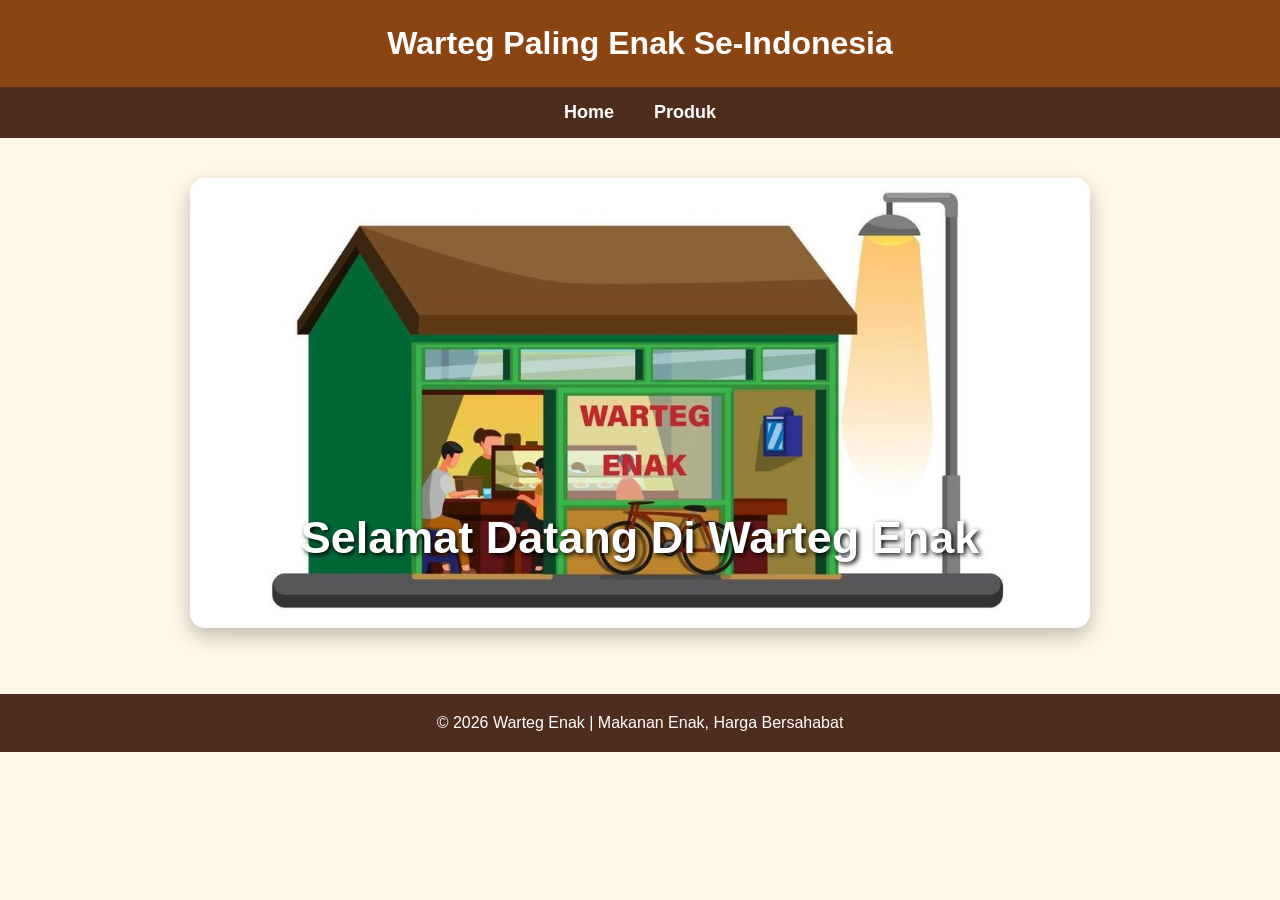
<file: index.html>
<!DOCTYPE html><html lang="en">
<head>
    <meta charset="UTF-8">
    <meta name="viewport" content="width=device-width, initial-scale=1.0">
    <title>Warteg Enak</title>
    <link rel="stylesheet" href="style.css">
</head><body><h1>Warteg Paling Enak Se-Indonesia</h1>

<nav class="navbar">
    <ul>
        <li><a href="index.html">Home</a></li>
        <li><a href="halaman1.html">Produk</a></li>
    </ul>
</nav>

<div class="gallery-item">

    <a target="_blank" href="warteg.jpg">
        <img src="warteg.jpg" alt="Warteg Enak">
    </a>

    <div class="hero-image">
        <div class="hero-text">
            <h1>Selamat Datang Di Warteg Enak</h1>
        </div>
    </div>

</div>

<footer>
    <p>© 2026 Warteg Enak | Makanan Enak, Harga Bersahabat</p>
</footer>

</body>
</html>
</file>
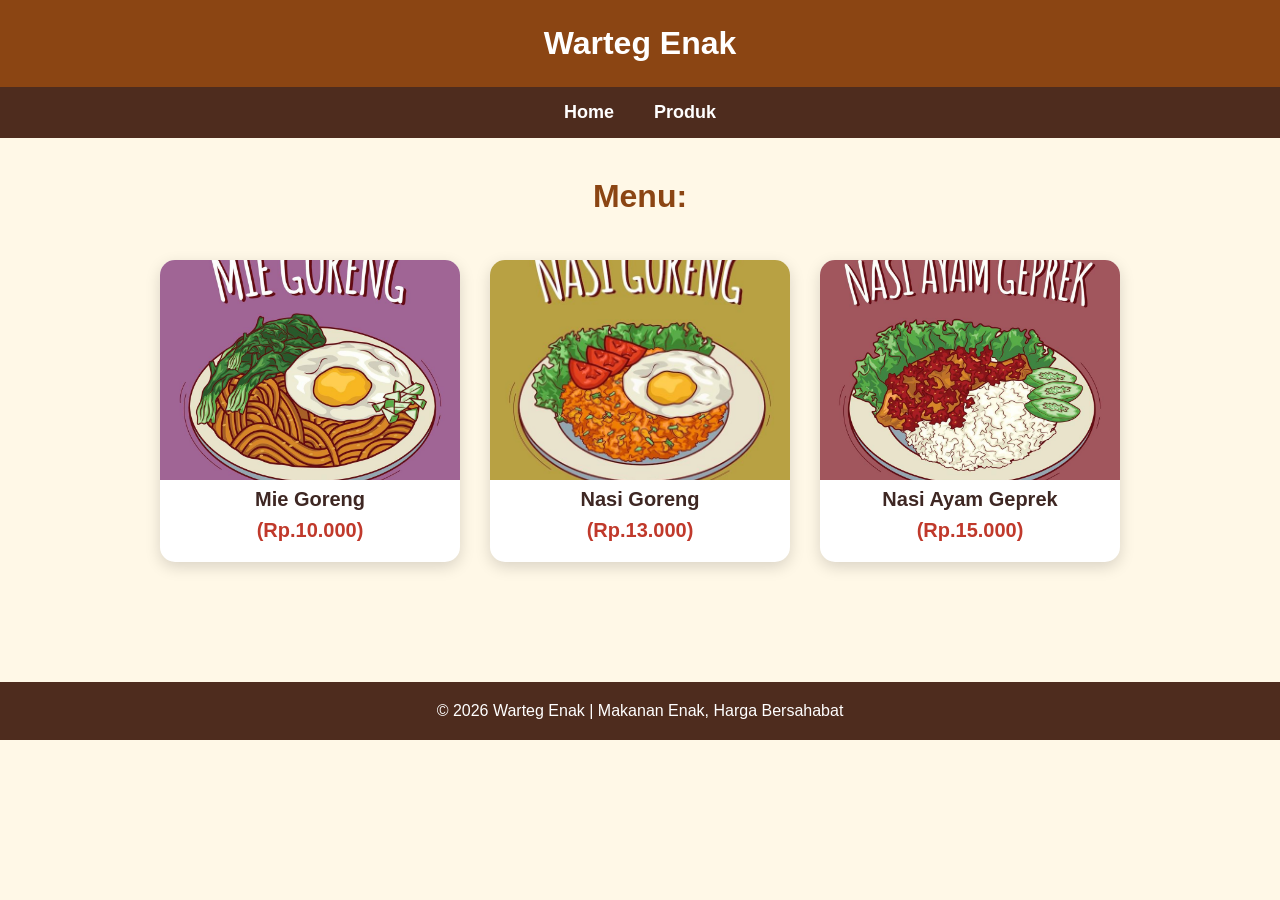
<file: halaman1.html>
<!DOCTYPE html><html lang="en">
<head>
    <meta charset="UTF-8">
    <meta name="viewport" content="width=device-width, initial-scale=1.0">
    <title>Produk - Warteg Enak</title>
    <link rel="stylesheet" href="produk.css">
</head><body><h1>Warteg Enak</h1>

<nav class="navbar">
    <ul>
        <li><a href="index.html">Home</a></li>
        <li><a href="halaman1.html">Produk</a></li>
    </ul>
</nav>

<h2 class="menu">Menu:</h2>

<div class="gallery">

    <div class="gallery-item">
        <a target="_blank" href="migoreng.jpg">
            <img src="migoreng.jpg" alt="Mie Goreng">
        </a>
        <div class="desc">Mie Goreng</div>
        <div class="desc">(Rp.10.000)</div>
    </div>

    <div class="gallery-item">
        <a target="_blank" href="nasgor.jpg">
            <img src="nasgor.jpg" alt="Nasi Goreng">
        </a>
        <div class="desc">Nasi Goreng</div>
        <div class="desc">(Rp.13.000)</div>
    </div>

     <div class="gallery-item">
        <a target="_blank" href="nasiayam.jpg">
            <img src="nasiayam.jpg" alt="Mie Goreng">
        </a>
        <div class="desc">Nasi Ayam Geprek </div>
        <div class="desc">(Rp.15.000)</div>
    </div>

</div>

<footer>
    <p>© 2026 Warteg Enak | Makanan Enak, Harga Bersahabat</p>
</footer>

</body>
</html>
</file>
<file: style.css>
* {
  margin: 0;
  padding: 0;
  box-sizing: border-box;
  }

body {
font-family: Arial, sans-serif;
background-color: #fff8e7;
color: #3e2723;
}

body > h1 {
text-align: center;
padding: 25px;
background-color: #8b4513;
color: white;
font-size: 32px;
}

.navbar {
background-color: #4e2c1e;
padding: 15px;
}

.navbar ul {
list-style: none;
display: flex;
justify-content: center;
gap: 40px;
}

.navbar a {
color: white;
text-decoration: none;
font-size: 18px;
font-weight: bold;
transition: 0.3s;
}

.navbar a:hover {
color: #ffd54f;
}

.gallery-item {
max-width: 1000px;
margin: 40px auto;
text-align: center;
}

.gallery-item img {
width: 100%;
max-width: 900px;
height: 450px;
object-fit: cover;
border-radius: 15px;
box-shadow: 0 8px 20px rgba(0,0,0,0.25);
}

.hero-image {
margin-top: -120px;
position: relative;
padding-bottom: 80px;
}

.hero-text {
color: white;
text-shadow: 2px 2px 5px black;
}

.hero-text h1 {
font-size: 45px;
}

footer {
background-color: #4e2c1e;
color: white;
text-align: center;
padding: 20px;
margin-top: 50px;
}
</file>
<file: produk.css>
* {
  margin: 0;
  padding: 0;
  box-sizing: border-box;
  }

body {
font-family: Arial, sans-serif;
background-color: #fff8e7;
color: #3e2723;
}

body > h1 {
text-align: center;
padding: 25px;
background-color: #8b4513;
color: white;
font-size: 32px;
}

.navbar {
background-color: #4e2c1e;
padding: 15px;
}

.navbar ul {
list-style: none;
display: flex;
justify-content: center;
gap: 40px;
}

.navbar a {
color: white;
text-decoration: none;
font-size: 18px;
font-weight: bold;
transition: 0.3s;
}

.navbar a:hover {
color: #ffd54f;
}

.menu {
text-align: center;
font-size: 32px;
margin: 40px 0 25px;
color: #8b4513;
}

.gallery {
display: flex;
justify-content: center;
flex-wrap: wrap;
gap: 30px;
padding: 20px;
}

.gallery-item {
background-color: white;
width: 300px;
border-radius: 15px;
overflow: hidden;
box-shadow: 0 5px 15px rgba(0,0,0,0.15);
transition: 0.3s;
text-align: center;
}

.gallery-item:hover {
transform: translateY(-8px);
box-shadow: 0 10px 25px rgba(0,0,0,0.25);
}

.gallery-item img {
width: 100%;
height: 220px;
object-fit: cover;
display: block;
}

.desc {
font-size: 20px;
font-weight: bold;
padding: 8px;
}

.gallery-item .desc:last-child {
color: #c0392b;
padding-top: 0;
padding-bottom: 20px;
}

footer {
background-color: #4e2c1e;
color: white;
text-align: center;
padding: 20px;
margin-top: 100px;
}
</file>
